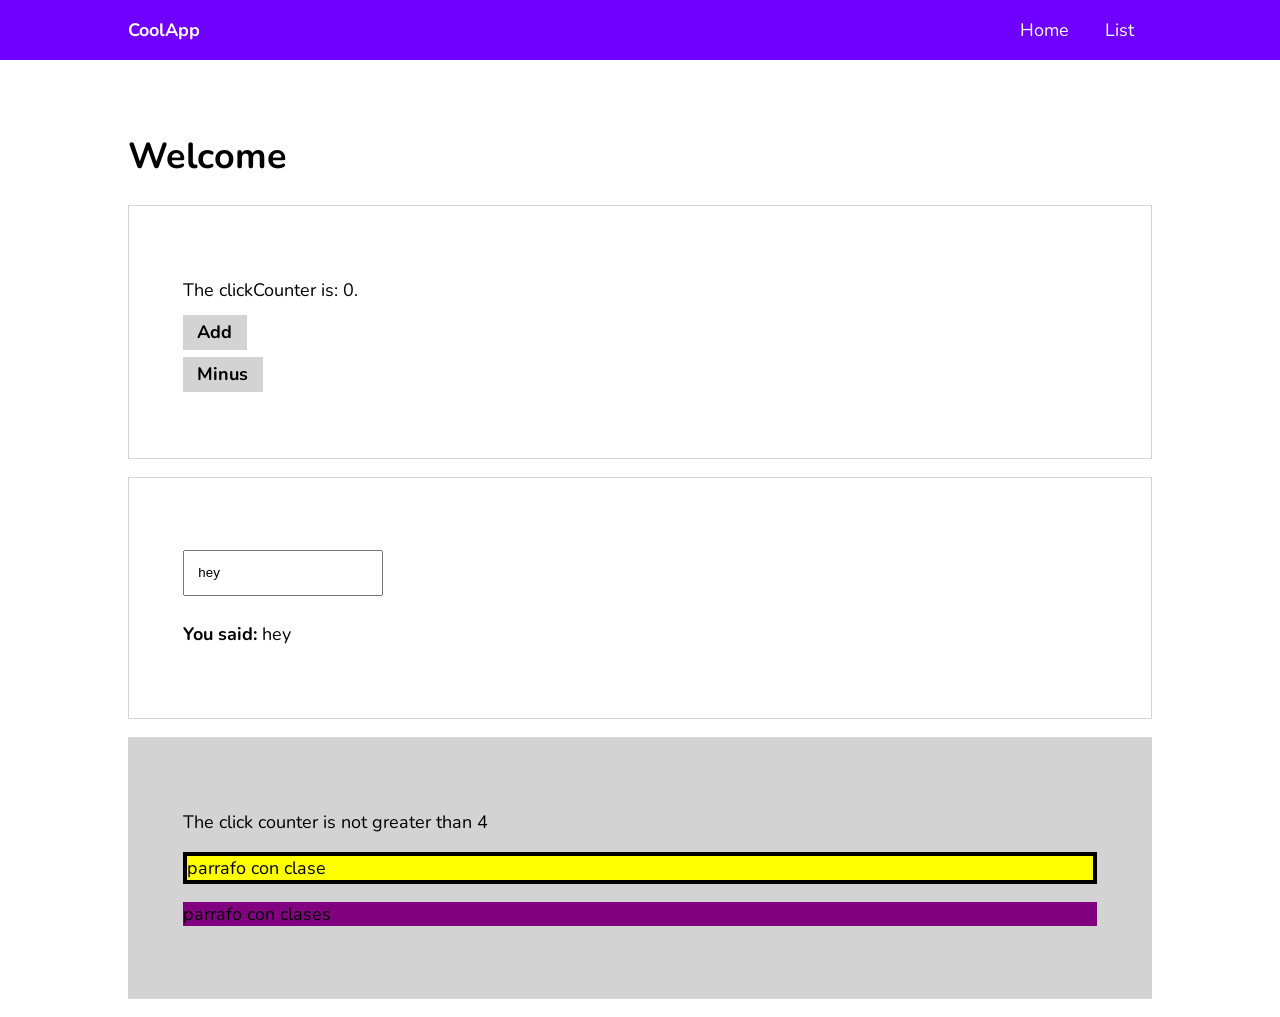
<file: index.html>
<!doctype html>
<html lang="en">
<head>
  <meta charset="utf-8">
  <title>MyApp</title>
  <base href="/my-app/">  <meta name="viewport" content="width=device-width, initial-scale=1">
  <link rel="icon" type="image/x-icon" href="favicon.ico">
<link rel="stylesheet" href="styles.006fba3e99e3c81e1e00.css"></head>
<body>
  <app-root></app-root>
<script src="runtime-es2015.0811dcefd377500b5b1a.js" type="module"></script><script src="runtime-es5.0811dcefd377500b5b1a.js" nomodule defer></script><script src="polyfills-es5.277e2e1d6fb2daf91a5c.js" nomodule defer></script><script src="polyfills-es2015.ca64e4516afbb1b890d5.js" type="module"></script><script src="main-es2015.aa910baa5adc7456eb54.js" type="module"></script><script src="main-es5.aa910baa5adc7456eb54.js" nomodule defer></script></body>
</html>
</file>
<file: styles.006fba3e99e3c81e1e00.css>
@import"https://fonts.googleapis.com/css?family=Nunito:400,700&display=swap";body{margin:0;font-family:Nunito,"sans-serif";font-size:18px}.container{width:80%;margin:0 auto}header{background:#6f00ff;padding:1em 0}header a{color:#fff;text-decoration:none}header a.logo{font-weight:700}header nav{float:right}header nav ul{list-style-type:none;margin:0;display:-webkit-box;display:flex}header nav ul li a{padding:1em}header nav ul li a:hover{background:#5900cc}h1{margin-top:2em}
</file>
